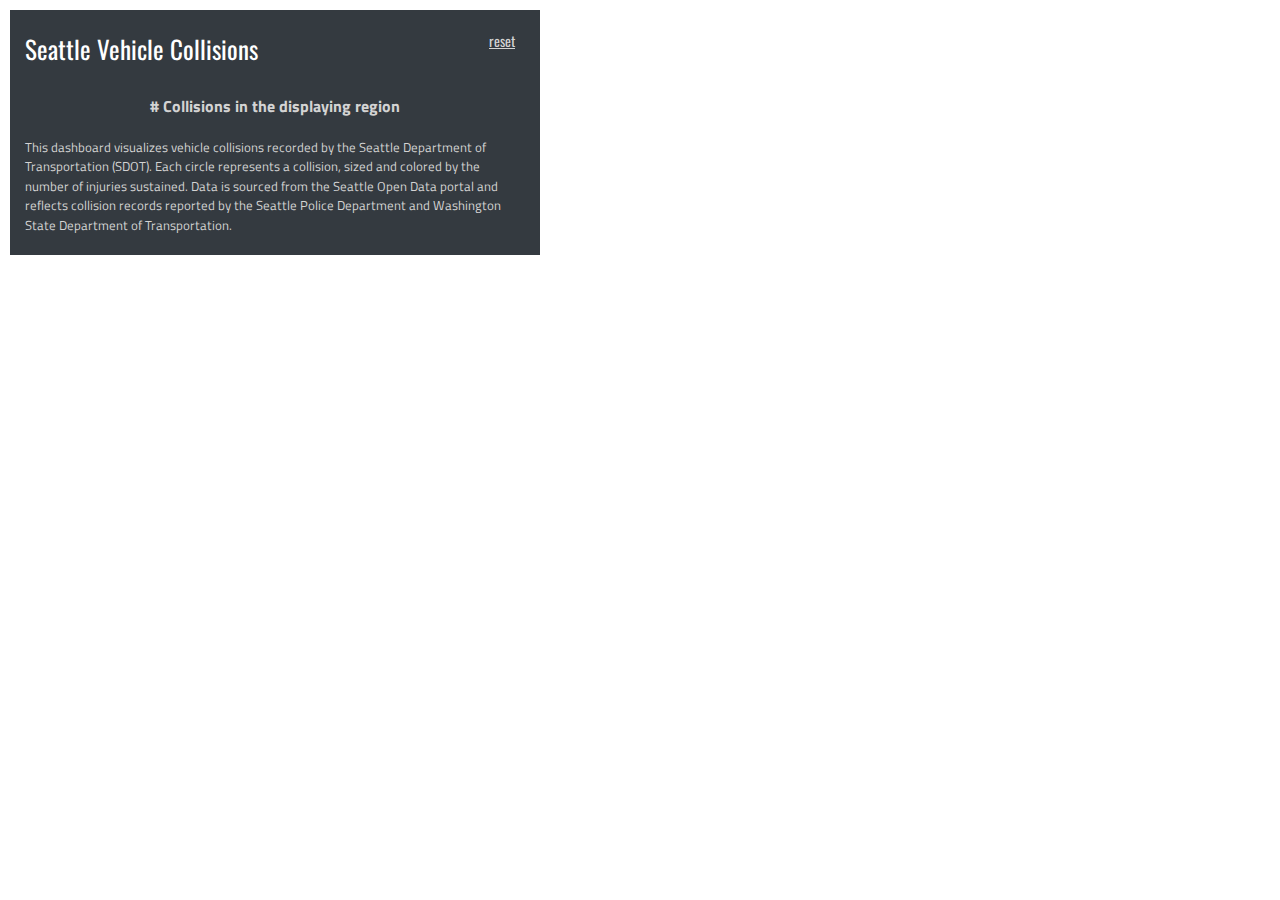
<file: labs/lab06/index.html>
<!DOCTYPE html>
<html>

<head>
    <meta charset="utf-8">
    <title>Seattle Vehicle Collisions</title>
    <meta name="viewport" content="initial-scale=1,maximum-scale=1,user-scalable=no">
    <link href="https://fonts.googleapis.com/css?family=Titillium+Web|Oswald" rel="stylesheet">
    <link href="https://api.mapbox.com/mapbox-gl-js/v2.8.1/mapbox-gl.css" rel="stylesheet">
    <link rel="stylesheet" href="https://cdn.jsdelivr.net/npm/bootstrap-icons@1.8.1/font/bootstrap-icons.css">
    <link rel="stylesheet" href="css/c3.min.css">
    <link rel="stylesheet" href="css/style.css" />
    <script src="https://api.mapbox.com/mapbox-gl-js/v2.8.1/mapbox-gl.js"></script>
    <script src="js/d3.js"></script>
    <script src="js/c3.min.js"></script>
</head>

<body>
    <!-- sidebar -->
    <div id="info">
        <div id="title">
            Seattle Vehicle Collisions
            <span id="reset"><a href="#">reset</a></span>
        </div>
        <div id="count" class="card">
            <h5 id="desc"># Collisions in the displaying region</h5>
            <p id="collision-count"></p>
        </div>
        <div id="collision-chart"></div>

        <div id="footer">
            This dashboard visualizes vehicle collisions recorded by the Seattle Department of Transportation (SDOT).
            Each circle represents a collision, sized and colored by the number of injuries sustained. Data is sourced
            from the Seattle Open Data portal and reflects collision records reported by the Seattle Police Department
            and Washington State Department of Transportation.
        </div>
    </div>
    <div id="map"></div>
    <div id="legend"></div>
    <script src="js/main.js"></script>
</body>

</html>
</file>
<file: labs/lab06/css/style.css>
body {
  margin: 0;
  padding: 0;
  font-family: 'Titillium Web', serif;
}

#map {
  position: absolute;
  top: 0;
  bottom: 0;
  left: 0;
  right: 0;
  width: 100%;
}

#info {
  z-index: 1000;
  position: absolute;
  width: 500px;
  top: 10px;
  left: 10px;
  padding: 20px 15px 20px 15px;
  background: #343a40;
  color: white;
  height: auto;
  max-height: calc(100vh - 20px);
  overflow-y: auto;
}

/* social media icons */
#info a {
  color: lightgray;
}

#info a:hover {
  color: white;
  opacity: 0.3;
}

#title {
  font-size: 25px;
  font-family: 'Oswald', sans-serif;
}

/* social media icons */
#title span {
  font-size: 14px;
  float: right;
  margin-right: 10px;
}

/* card decks */
#desc {
  text-align: center;
  color: lightgray;
  font-size: medium;
  font-weight: bold;
  margin-bottom: 0px;
}

#collision-count {
  margin: 0;
  text-align: center;
  color: orange;
  font-size: 50px;
}

#collision-chart {
  top: 20px;
}

#footer {
  margin-top: 20px;
  margin-right: 10px;
  font-size: 13px;
  line-height: 150%;
  color: lightgray;
}

/* the layout of the legend panel */
#legend {
    position: absolute;
    bottom: 0;
    right: 0;
    width: 110px;
    background: #fff;
    margin-right: 20px;
    margin-bottom: 40px;
    padding: 10px 20px 10px 10px;
    border-radius: 3px;
    text-align: center;
    font-family: 'Open Sans', sans-serif;
}

/* each line for a break */
.break {
    position: relative;
    margin: 0px;
    padding: 0px;
}

/* basic style for a dot/circle */
.dot {
    display: inline-block;
    margin-top: 5px;
    border-radius: 50%;
    opacity: 0.6;
}

/* the label for the dot */
.dot-label {
    position: absolute;
    top: 0;
    right: 0;
    font-style: italic;
}

/* bar chart */
text {
  fill: gray;
}

.tick line {
  stroke: gray;
}

.c3-axis path {
  stroke: gray;
}

.name, .value {
  background-color: black;
  color: black;
}
</file>
<file: labs/lab06/css/c3.min.css>
.c3 svg{font:10px sans-serif;-webkit-tap-highlight-color:transparent}.c3 line,.c3 path{fill:none;stroke:#000}.c3 text{-webkit-user-select:none;-moz-user-select:none;user-select:none}.c3-bars path,.c3-event-rect,.c3-legend-item-tile,.c3-xgrid-focus,.c3-ygrid{shape-rendering:crispEdges}.c3-chart-arc path{stroke:#fff}.c3-chart-arc rect{stroke:#fff;stroke-width:1}.c3-chart-arc text{fill:#fff;font-size:13px}.c3-grid line{stroke:#aaa}.c3-grid text{fill:#aaa}.c3-xgrid,.c3-ygrid{stroke-dasharray:3 3}.c3-text.c3-empty{fill:grey;font-size:2em}.c3-line{stroke-width:1px}.c3-circle{fill:currentColor}.c3-circle._expanded_{stroke-width:1px;stroke:#fff}.c3-selected-circle{fill:#fff;stroke-width:2px}.c3-bar{stroke-width:0}.c3-bar._expanded_{fill-opacity:1;fill-opacity:.75}.c3-target.c3-focused{opacity:1}.c3-target.c3-focused path.c3-line,.c3-target.c3-focused path.c3-step{stroke-width:2px}.c3-target.c3-defocused{opacity:.3!important}.c3-region{fill:#4682b4;fill-opacity:.1}.c3-region text{fill-opacity:1}.c3-brush .extent{fill-opacity:.1}.c3-legend-item{font-size:12px}.c3-legend-item-hidden{opacity:.15}.c3-legend-background{opacity:.75;fill:#fff;stroke:#d3d3d3;stroke-width:1}.c3-title{font:14px sans-serif}.c3-tooltip-container{z-index:10}.c3-tooltip{border-collapse:collapse;border-spacing:0;background-color:#fff;empty-cells:show;-webkit-box-shadow:7px 7px 12px -9px #777;-moz-box-shadow:7px 7px 12px -9px #777;box-shadow:7px 7px 12px -9px #777;opacity:.9}.c3-tooltip tr{border:1px solid #ccc}.c3-tooltip th{background-color:#aaa;font-size:14px;padding:2px 5px;text-align:left;color:#fff}.c3-tooltip td{font-size:13px;padding:3px 6px;background-color:#fff;border-left:1px dotted #999}.c3-tooltip td>span{display:inline-block;width:10px;height:10px;margin-right:6px}.c3-tooltip .value{text-align:right}.c3-area{stroke-width:0;opacity:.2}.c3-chart-arcs-title{dominant-baseline:middle;font-size:1.3em}.c3-chart-arcs .c3-chart-arcs-background{fill:#e0e0e0;stroke:#fff}.c3-chart-arcs .c3-chart-arcs-gauge-unit{fill:#000;font-size:16px}.c3-chart-arcs .c3-chart-arcs-gauge-max{fill:#777}.c3-chart-arcs .c3-chart-arcs-gauge-min{fill:#777}.c3-chart-arc .c3-gauge-value{fill:#000}.c3-chart-arc.c3-target g path{opacity:1}.c3-chart-arc.c3-target.c3-focused g path{opacity:1}.c3-drag-zoom.enabled{pointer-events:all!important;visibility:visible}.c3-drag-zoom.disabled{pointer-events:none!important;visibility:hidden}.c3-drag-zoom .extent{fill-opacity:.1}
</file>
